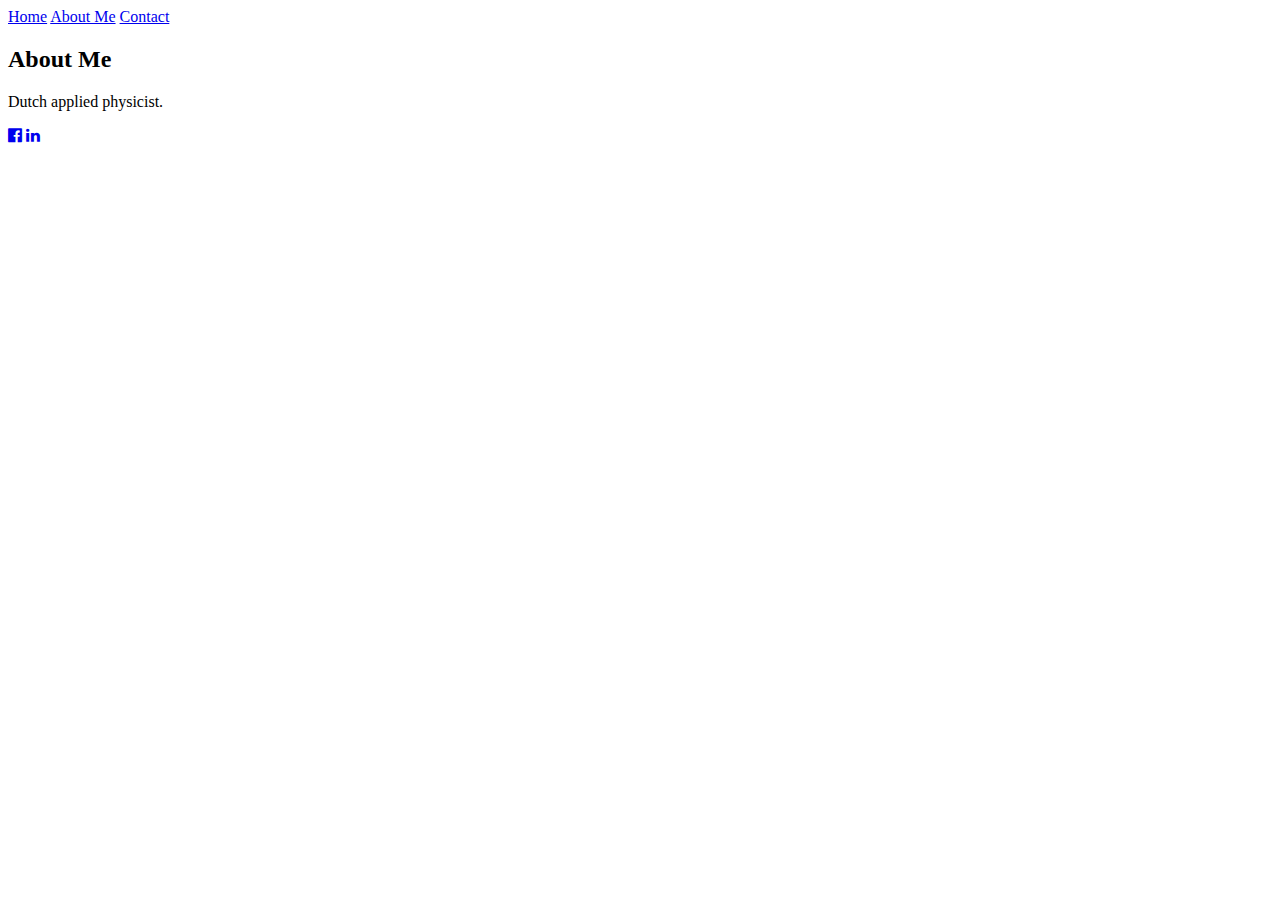
<file: aboutme/index.html>
<!DOCTYPE html>
<html>
  <head>
    <meta charset="utf-8">
    <title>Timothy Gijbels</title>
    <meta name="viewport" content="width=device-width, initial-scale=1">
    <link rel="stylesheet" href="https://www.w3schools.com/w3css/3/w3.css">
    <link rel="stylesheet" href="https://cdnjs.cloudflare.com/ajax/libs/font-awesome/4.6.3/css/font-awesome.min.css">
  </head>
  <body>
    <!-- Navigation -->
    <nav class="w3-bar w3-black">
      <a href="../" class="w3-button w3-bar-item">Home</a>
      <a href="./" class="w3-button w3-bar-item">About Me</a>
<!--       <a href="../blog/" class="w3-button w3-bar-item">Blog</a> -->
      <a href="../contact/" class="w3-button w3-bar-item">Contact</a>
    </nav>

    <h2>About Me</h2>

    <p>Dutch applied physicist.</p>

    <footer class="w3-container w3-padding-64 w3-center w3-black w3-xlarge">
      <a href="https://www.facebook.com/timmy.gijbels"><i class="fa fa-facebook-official"></i></a>
      <a href="https://www.linkedin.com/in/timothygijbels/"><i class="fa fa-linkedin"></i></a>
      <p class="w3-medium">
      </p>
    </footer>

  </body>
</html>
</file>
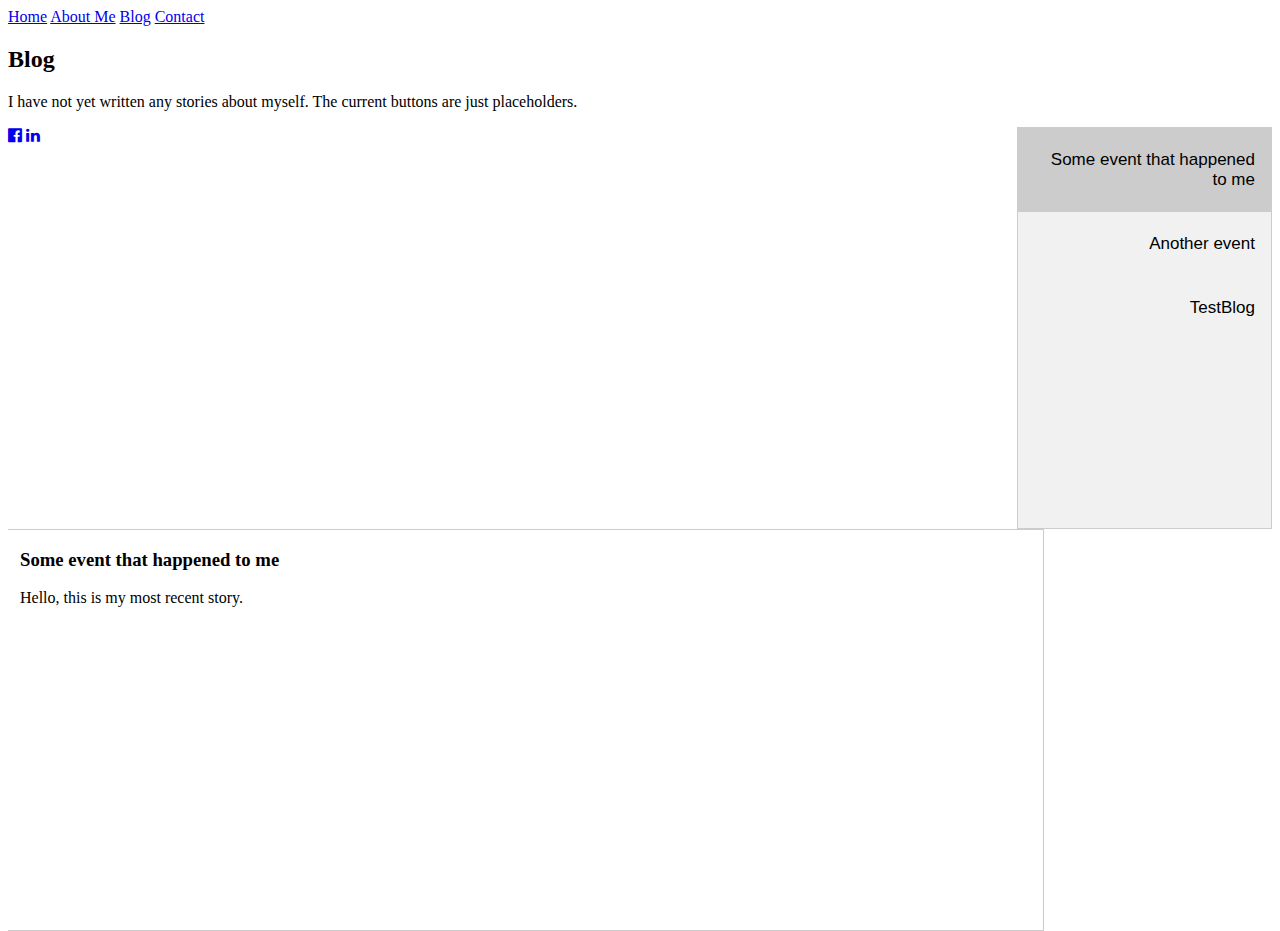
<file: blog/index.html>
<!DOCTYPE html>
<html>
  <head>
    <meta charset="utf-8">
    <title>Timothy Gijbels</title>
    <meta name="viewport" content="width=device-width, initial-scale=1">
    <link rel="stylesheet" href="https://www.w3schools.com/w3css/3/w3.css">
    <link rel="stylesheet" href="https://cdnjs.cloudflare.com/ajax/libs/font-awesome/4.6.3/css/font-awesome.min.css">
    <link rel="stylesheet" type="text/css" href="blogstijl.css">

  </head>
  <body>
    <!-- Navigation -->
    <nav class="w3-bar w3-black">
      <a href="../" class="w3-button w3-bar-item">Home</a>
      <a href="../aboutme/" class="w3-button w3-bar-item">About Me</a>
      <a href="./" class="w3-button w3-bar-item">Blog</a>
      <a href="../contact/" class="w3-button w3-bar-item">Contact</a>
    </nav>

    <h2>Blog</h2>

    <p>I have not yet written any stories about myself. The current buttons are just placeholders.</p>

    <div class="tab">
      <button class="tablinks" onclick="openCity(event, 'someevent')" id="defaultOpen">Some event that happened to me</button>
      <button class="tablinks" onclick="window.location.href = 'https://www.timothygijbels.nl/blog/anotherevent/';">Another event</button>
      <button class="tablinks" onclick="window.location.href = 'https://www.timothygijbels.nl/blog/testblog/';">TestBlog</button>
    </div>

    <div id="someevent" class="tabcontent">
      <h3>Some event that happened to me</h3>
      <p>Hello, this is my most recent story.</p>
    </div>

    <script>
    function openCity(evt, cityName) {
      var i, tabcontent, tablinks;
      tabcontent = document.getElementsByClassName("tabcontent");
      for (i = 0; i < tabcontent.length; i++) {
        tabcontent[i].style.display = "none";
      }
      tablinks = document.getElementsByClassName("tablinks");
      for (i = 0; i < tablinks.length; i++) {
        tablinks[i].className = tablinks[i].className.replace(" active", "");
      }
      document.getElementById(cityName).style.display = "block";
      evt.currentTarget.className += " active";
    }

    // Get the element with id="defaultOpen" and click on it
    document.getElementById("defaultOpen").click();
    </script>


    <footer class="w3-container w3-padding-64 w3-center w3-black w3-xlarge">
      <a href="https://www.facebook.com/timmy.gijbels"><i class="fa fa-facebook-official"></i></a>
      <a href="https://www.linkedin.com/in/timothygijbels/"><i class="fa fa-linkedin"></i></a>
      <p class="w3-medium">
      </p>
    </footer>

  </body>
</html>
</file>
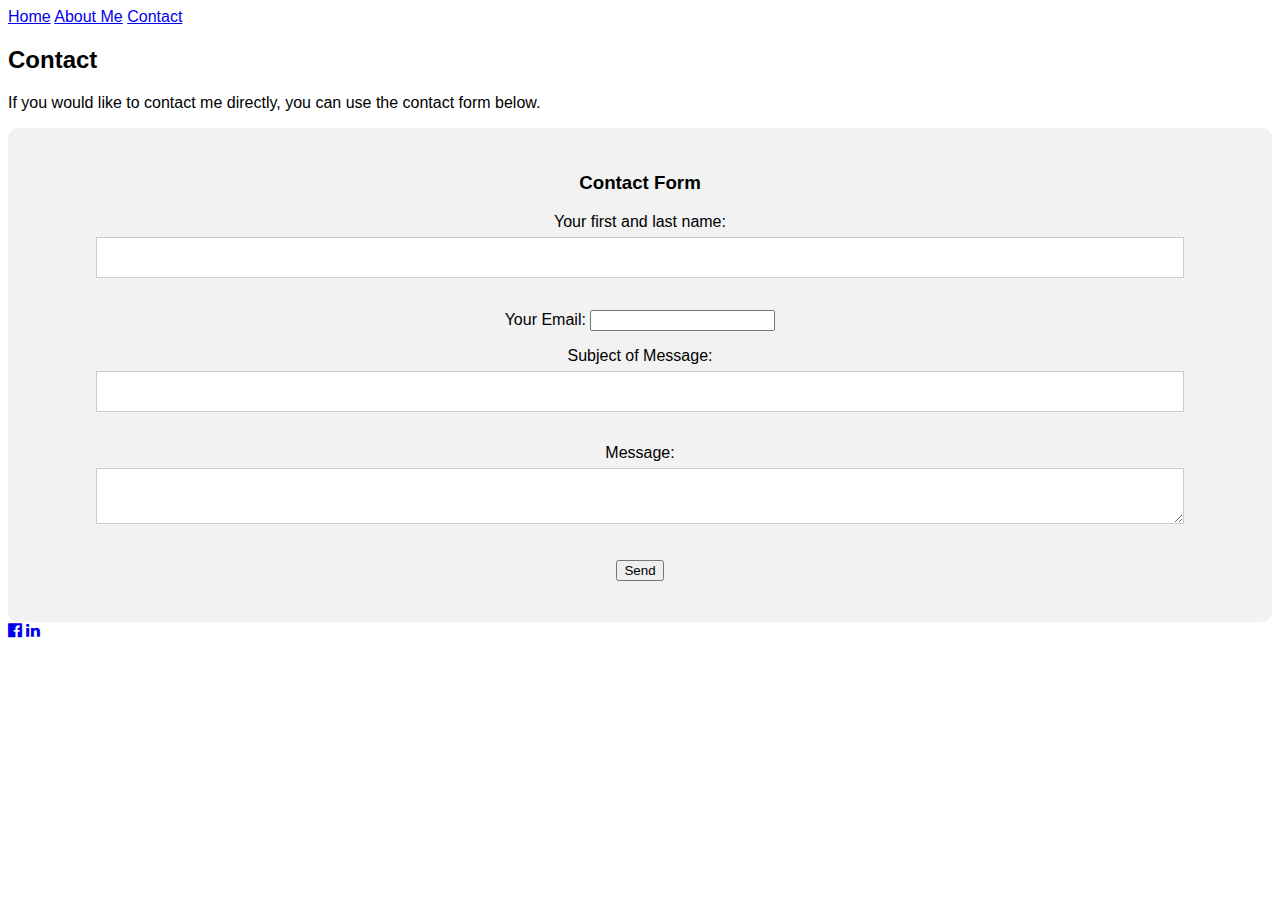
<file: contact/index.html>
<!DOCTYPE html>
<html>
<head>
<meta name="viewport" content="width=device-width, initial-scale=1">
<style>
body {
  font-family: Arial, Helvetica, sans-serif;
}

* {
  box-sizing: border-box;
}


/* Style inputs */
input[type=text], select, textarea {
  width: 100%;
  padding: 12px;
  border: 1px solid #ccc;
  margin-top: 6px;
  margin-bottom: 16px;
  resize: vertical;
}

/* Style the container/contact section */
.container {
  border-radius: 10px;
  background-color: #f2f2f2;
  padding-left: 7%;
  padding-right: 7%;
  padding-top: 2%;
  padding-bottom: 2%;
}

</style>
<title>Timothy Gijbels</title>
<link rel="stylesheet" href="https://www.w3schools.com/w3css/3/w3.css">
<link rel="stylesheet" href="https://cdnjs.cloudflare.com/ajax/libs/font-awesome/4.6.3/css/font-awesome.min.css">

</head>
<body>
  <!-- Navigation -->
  <nav class="w3-bar w3-black">
    <a href="../" class="w3-button w3-bar-item">Home</a>
    <a href="../aboutme/" class="w3-button w3-bar-item">About Me</a>
<!--     <a href="../blog/" class="w3-button w3-bar-item">Blog</a> -->
    <a href="./" class="w3-button w3-bar-item">Contact</a>
  </nav>


    <h2>Contact</h2>

    <p>If you would like to contact me directly, you can use the contact form below.</p>

    <div class="container">
      <div style="text-align:center">

<h3>Contact Form</h3>

<form name="contact" method="POST" data-netlify-recaptcha="true" data-netlify="true">
  <p>
    <label>Your first and last name: <input type="text" name="name" /></label>
  </p>
  <p>
    <label>Your Email: <input type="email" name="email" /></label>
  </p>
  <p>
    <label>Subject of Message: <input type="text" name="subject" /></label>
  </p>
  <p>
    <label>Message: <textarea name="message"></textarea></label>
  </p>
  <p>
    <div data-netlify-recaptcha="true"></div>    <button type="submit">Send</button>
  </p>
</form>

</div> <!-- end container -->
</div> <!-- end center align-->


<footer class="w3-container w3-padding-64 w3-center w3-black w3-xlarge">
  <a href="https://www.facebook.com/timmy.gijbels"><i class="fa fa-facebook-official"></i></a>
  <a href="https://www.linkedin.com/in/timothygijbels/"><i class="fa fa-linkedin"></i></a>
  <p class="w3-medium">
  </p>
</footer>

</body>
</html>
</file>
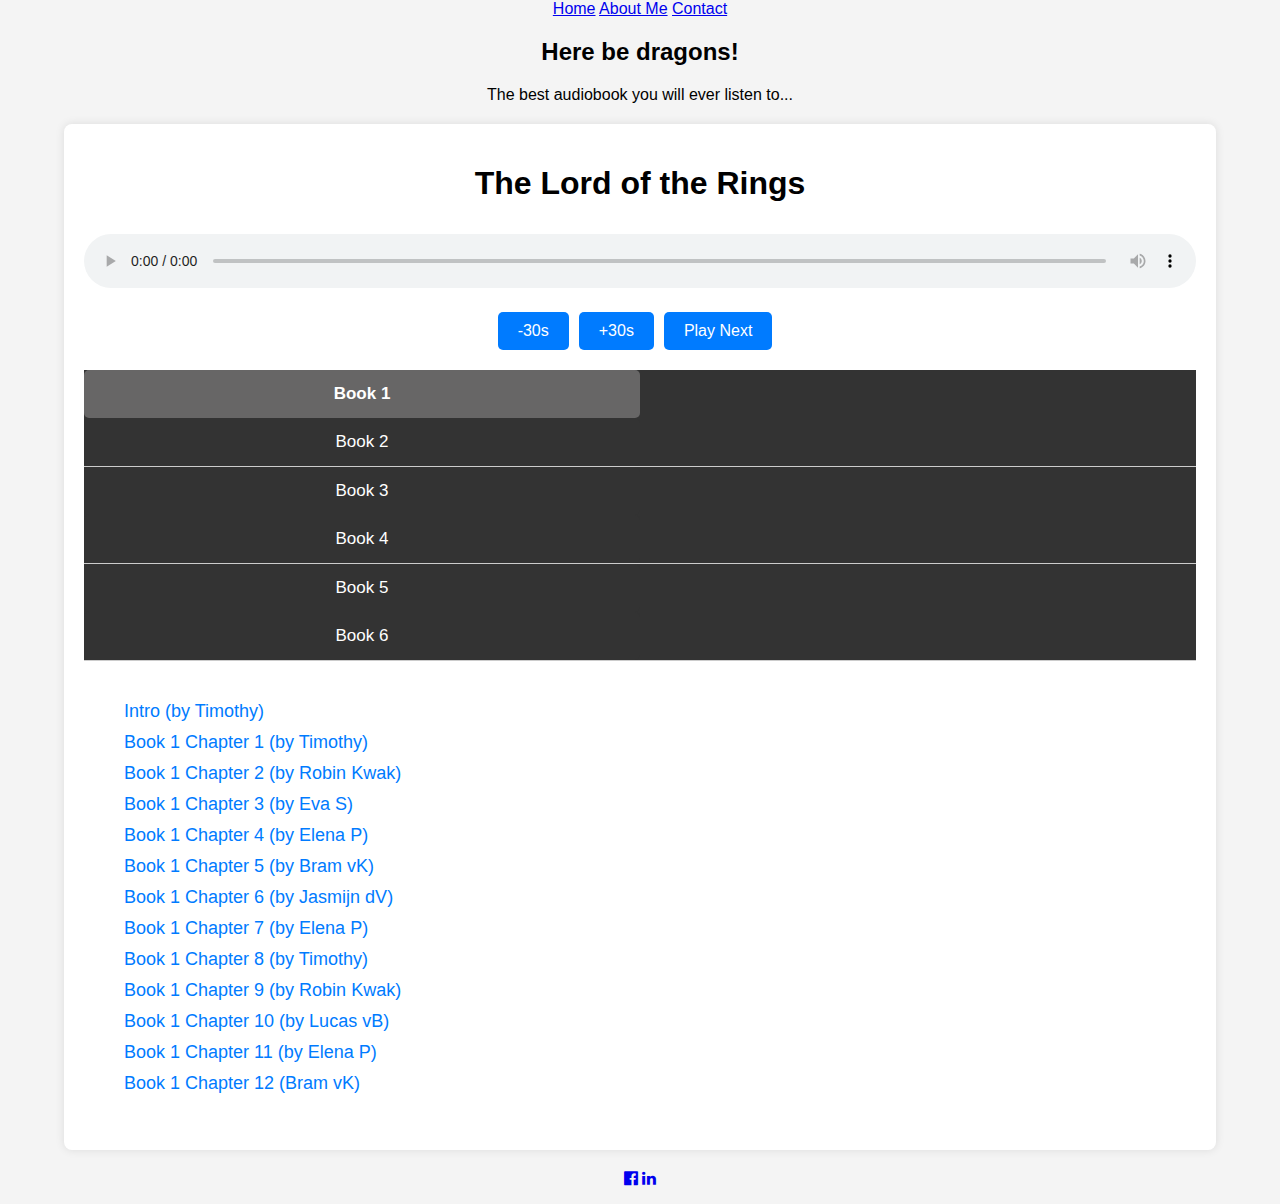
<file: Lotr/index.html>
<!DOCTYPE html>
<html lang="en">
<head>
    <meta charset="UTF-8">
    <meta name="viewport" content="width=device-width, initial-scale=1.0">
    <title>Lord of the Rings</title>
    <style>
        body {
            font-family: Arial, sans-serif;
            text-align: center;
            background-color: #f4f4f4;
            margin: 0;
            padding: 0;
        }
        .container {
            max-width: 90%;
            margin: 20px auto;
            padding: 20px;
            background: #fff;
            border-radius: 8px;
            box-shadow: 0 0 10px rgba(0, 0, 0, 0.1);
            box-sizing: border-box;
        }
        audio {
            width: 100%;
            margin-top: 10px;
        }
        .controls {
            display: flex; /* Use flexbox to arrange buttons in a row */
            justify-content: center; /* Center the buttons horizontally */
            margin-top: 20px;
            margin-bottom: 20px; /* Added margin to separate controls from tabs */
        }
        button {
            padding: 10px 20px;
            font-size: 16px;
            background-color: #007bff;
            color: #fff;
            border: none;
            border-radius: 5px;
            cursor: pointer;
            margin-right: 10px; /* Added for better spacing */
        }
        button:hover {
            background-color: #0056b3;
        }
        @media (max-width: 600px) {
            button {
                width: 100%;
                font-size: 13px;
            }
        }
        .track-list {
            margin-top: 20px;
            list-style-type: none;
            padding: 0;
            text-align: left;
            margin-left: 20px;
        }
        .track-list li {
            margin: 10px 0;
        }
        .track-list a {
            text-decoration: none;
            color: #007bff;
            font-size: 18px;
        }
        .track-list a:hover {
            text-decoration: underline;
        }
        .track-list li.current {
            font-weight: bold;
            color: #ff5722;
        }
        /* Tab styles */
        .tabs {
            overflow: hidden;
            background-color: #333;
            border-bottom: 1px solid #ccc;
        }
        .tabs button {
            background-color: inherit;
            color: #fff;
            float: left;
            border: none;
            outline: none;
            cursor: pointer;
            padding: 14px 16px;
            transition: 0.3s;
            font-size: 17px;
            width: 50%; /* Make tabs take half width for side-by-side layout on mobile */
            box-sizing: border-box;
        }
        .tabs button:hover {
            background-color: #888888;
        }
        .tabs button.active {
            background-color: #676666; /* Dark gray color for the active tab */
            color: #fff;
            font-weight: bold;
        }
        .tab-content {
            display: none;
            padding: 20px;
            border-top: none;
        }
        .tab-content.active {
            display: block;
        }
        /* Buffering message */
        .buffering-message {
            display: none;
            color: #ff5722;
            font-size: 16px;
            margin-top: 10px;
        }
        /* Responsive design */
        @media (max-width: 600px) {
            .tabs button {
                width: 50%; /* Ensures tabs stay side-by-side on mobile */
            }
        }

    </style>
    <link rel="stylesheet" href="https://www.w3schools.com/w3css/3/w3.css">
    <link rel="stylesheet" href="https://cdnjs.cloudflare.com/ajax/libs/font-awesome/4.6.3/css/font-awesome.min.css">
</head>
<body>
    <nav class="w3-bar w3-black">
        <a href="../" class="w3-button w3-bar-item">Home</a>
        <a href="../aboutme/" class="w3-button w3-bar-item">About Me</a>
        <a href="../contact/" class="w3-button w3-bar-item">Contact</a>
    </nav>

    <h2>Here be dragons!</h2>
    <p>The best audiobook you will ever listen to...</p>

    <div class="container">
        <h1 id="bookTitle">The Lord of the Rings</h1>
        <audio id="podcastPlayer" controls>
            <source id="audioSource" src="" type="audio/mp3">
            Your browser does not support the audio element.
        </audio>

        <div class="buffering-message" id="bufferingMessage">Buffering...</div>

        <div class="controls">
            <button onclick="skip(-30)">-30s</button>
            <button onclick="skip(30)">+30s</button>
            <button onclick="playNext()">Play Next</button>
        </div>

        <!-- Tabs -->
        <div class="tabs">
            <button class="tablinks" onclick="openBook(event, 'book1')" id="defaultTab">Book 1</button>
            <button class="tablinks" onclick="openBook(event, 'book2')">Book 2</button>
        </div>
        <div class="tabs">
            <button class="tablinks" onclick="openBook(event, 'book3')">Book 3</button>
            <button class="tablinks" onclick="openBook(event, 'book4')">Book 4</button>
        </div>
        <div class="tabs">
            <button class="tablinks" onclick="openBook(event, 'book5')">Book 5</button>
            <button class="tablinks" onclick="openBook(event, 'book6')">Book 6</button>
        </div>

        <!-- Tab content for Book 1 -->
        <div id="book1" class="tab-content">
            <ul class="track-list" id="trackListBook1">
                <!-- Track list for Book 1 will be populated here -->
            </ul>
        </div>

        <!-- Tab content for Book 2 -->
        <div id="book2" class="tab-content">
            <ul class="track-list" id="trackListBook2">
                <!-- Track list for Book 2 will be populated here -->
            </ul>
        </div>

        <!-- Tab content for Book 3 -->
        <div id="book3" class="tab-content">
            <ul class="track-list" id="trackListBook3">
                <!-- Track list for Book 3 will be populated here -->
            </ul>
        </div>

        <!-- Tab content for Book 4 -->
        <div id="book4" class="tab-content">
            <ul class="track-list" id="trackListBook4">
                <!-- Track list for Book 4 will be populated here -->
            </ul>
        </div>

        <!-- Tab content for Book 5 -->
        <div id="book5" class="tab-content">
            <ul class="track-list" id="trackListBook5">
                <!-- Track list for Book 5 will be populated here -->
            </ul>
        </div>

        <!-- Tab content for Book 6 -->
        <div id="book6" class="tab-content">
            <ul class="track-list" id="trackListBook6">
                <!-- Track list for Book 6 will be populated here -->
            </ul>
        </div>

    </div>

    <footer class="w3-container w3-padding-64 w3-center w3-black w3-xlarge">
        <a href="https://www.facebook.com/timmy.gijbels"><i class="fa fa-facebook-official"></i></a>
        <a href="https://www.linkedin.com/in/timothygijbels/"><i class="fa fa-linkedin"></i></a>
        <p class="w3-medium"></p>
    </footer>

    <script>
        const books = {
            book1: [
                { src: 'https://www.dropbox.com/scl/fi/856zqr0gvrlrnwsykrnyg/000.mp3?rlkey=ed012wj4b4o7xwu5gl7mybrtk&st=pglrreyp&dl=1', title: 'Intro (by Timothy)' },
                { src: 'https://www.dropbox.com/scl/fi/5yz0kmmhvfapc9ttf4rmj/101.mp3?rlkey=u7rxrn806wp6prk4i843hxpwy&dl=1', title: 'Book 1 Chapter 1 (by Timothy)' },
                { src: 'https://www.dropbox.com/scl/fi/pbkisu81thkx3lxog850w/102.mp3?rlkey=pi1ek8zdcypfrt6zf55lay4di&dl=1', title: 'Book 1 Chapter 2 (by Robin Kwak)' },
                { src: 'https://www.dropbox.com/scl/fi/su0dka53xb3bdjjqwrtjb/103.mp3?rlkey=lmkqqudgba70sk7ivgq8258e5&dl=1', title: 'Book 1 Chapter 3 (by Eva S)' },
                { src: 'https://www.dropbox.com/scl/fi/a936ohticcfp3rwn0xgb7/104.mp3?rlkey=xz3rp3faje8u2ehxu5uqbmjie&dl=1', title: 'Book 1 Chapter 4 (by Elena P)' },
                { src: 'https://www.dropbox.com/scl/fi/qy74oxudr4bs5w7llbdu3/105.mp3?rlkey=1jnf9e1s05lpei94xqcd12s5s&dl=1', title: 'Book 1 Chapter 5 (by Bram vK)' },
                { src: 'https://www.dropbox.com/scl/fi/y0mhwr6th14fygkkoapsa/106.mp3?rlkey=903w5hew3f7z2d2s9t93z33st&dl=1', title: 'Book 1 Chapter 6 (by Jasmijn dV)' },
                { src: 'https://www.dropbox.com/scl/fi/2x1dzrehpe8viw053fxrj/107.mp3?rlkey=k77t5yxxb8elqo4yp30kt31h2&dl=1', title: 'Book 1 Chapter 7 (by Elena P)' },
                { src: 'https://www.dropbox.com/scl/fi/flyt9o2crybku6p99ct36/108.mp3?rlkey=1c6ifz65horm4kb4c4r1d0nzo&dl=1', title: 'Book 1 Chapter 8 (by Timothy)' },
                { src: 'https://www.dropbox.com/scl/fi/0dfr04tjbirg9aw16843x/109.mp3?rlkey=ibgite3qj7ncjwok8y8kxws8a&dl=1', title: 'Book 1 Chapter 9 (by Robin Kwak)' },
                { src: 'https://www.dropbox.com/scl/fi/vj0b4one3nevzyo88dhuf/110.mp3?rlkey=hjnf73pau9xa66yxajyai8j5h&dl=1', title: 'Book 1 Chapter 10 (by Lucas vB)' },
                { src: 'https://www.dropbox.com/scl/fi/1py1j35awco3692pmv1fy/111.mp3?rlkey=rcwh1ycn9ss18mfbjdxg83ou5&dl=1', title: 'Book 1 Chapter 11 (by Elena P)' },
                { src: 'https://www.dropbox.com/scl/fi/b79kv4jm9cnp8gjb8ogkv/112.mp3?rlkey=ci0o4qyrql6b803ubkf59200l&dl=1', title: 'Book 1 Chapter 12 (Bram vK)' }
            ],
            book2: [
                { src: 'https://www.dropbox.com/scl/fi/w0k3azmtapi56j2z2f0vj/201.mp3?rlkey=n04gsfopk6vqd9uojldj1r2cb&dl=1', title: 'Book 2 Chapter 1 (by Jasmijn dV)' },
                { src: 'https://www.dropbox.com/scl/fi/bnd7nycybikesffplyug9/202.mp3?rlkey=0k6d2olil8cwng1seg9sl5py8&dl=1', title: 'Book 2 Chapter 2 (by Eva S)' },
                { src: 'https://www.dropbox.com/scl/fi/sfbyovp51mqhipvo4yd9t/203.mp3?rlkey=mmzy8l5hfb4nq1gwdump7pa29&dl=1', title: 'Book 2 Chapter 3 (by Lucas vB)' },
                { src: 'https://www.dropbox.com/scl/fi/04vexoj3nplk7x0pyfstd/204.mp3?rlkey=1m1282sj5j4gpid6clubrcldd&dl=1', title: 'Book 2 Chapter 4 (by Arend)' },
                { src: 'https://www.dropbox.com/scl/fi/crwk06zuy1xr9lpiy4yuy/205.mp3?rlkey=mtc16m9pd6eia0l8dq92jb74c&dl=1', title: 'Book 2 Chapter 5 (by Timothy)' },
                { src: 'https://www.dropbox.com/scl/fi/ylwilh8vo1gxmrajun31d/206.mp3?rlkey=inhahuqj9rndxd66ia6b67tvx&dl=1', title: 'Book 2 Chapter 6 (by Robin Kwak)' },
                { src: 'https://www.dropbox.com/scl/fi/xw7qgngxkfwl9ptbp7ipo/207.mp3?rlkey=xy1s43w3ng4lmbhiea3jxmkoa&dl=1', title: 'Book 2 Chapter 7 (by Eva S)' },
                { src: 'https://www.dropbox.com/scl/fi/p1u5g2flweca2swz3g2wh/208.mp3?rlkey=fzl82qd21u4upmi8m9ga9z9z3&dl=1', title: 'Book 2 Chapter 8 (by Bram vK)' },
                { src: 'https://www.dropbox.com/scl/fi/5z0xl19b1to8oc22z7j8p/209.mp3?rlkey=mlpyyzntwwp9e6aa371crbhqe&dl=1', title: 'Book 2 Chapter 9 (by Elena P)' },
                { src: 'https://www.dropbox.com/scl/fi/lyix0bro09kfkx6t9vz8k/210.mp3?rlkey=zacz10hxjrxvfk8f0jcmixyw4&dl=1', title: 'Book 2 Chapter 10 (by Jasmijn dV)' },
                { src: 'https://www.dropbox.com/scl/fi/j9dkguwnkysmp8vlpbhwl/211.mp3?rlkey=nznsfn92eu7dqz0iapud3jg0y&dl=1', title: 'Book 2 Outro (by Jasmijn dV)' }
            ],
            book3: [
                { src: 'https://www.dropbox.com/scl/fi/l9mxvso6h0bcxi112lbbj/301.mp3?rlkey=u4xzxbedx265x8sbavzgmacnh&dl=1', title: 'Book 3 Chapter 1 (by Alicja O)' },
                { src: 'https://www.dropbox.com/scl/fi/yf4jq1ngjfcmdqmjiezzc/302.mp3?rlkey=kfby1ma76a20xgovanh4ymhwc&st=4ql3hw4o&dl=1', title: 'Book 3 Chapter 2 (by Timothy)' },
                { src: 'https://www.dropbox.com/scl/fi/oazul2fnrmu0nhsb2l7nm/303.mp3?rlkey=t4ln16jxei6cepa38db3o5eqj&st=98k9co2f&dl=1', title: 'Book 3 Chapter 3 (by Jasmijn dV)' },
                { src: 'https://www.dropbox.com/scl/fi/tahifctnpl3kyw0dv9qfo/304.mp3?rlkey=mx4628vxfwufn1tqfkqh0jpt8&st=qvr77y5c&dl=1', title: 'Book 3 Chapter 4 (by Timothy)' },
                { src: 'https://www.dropbox.com/scl/fi/gwlw1iq7juizaqo0cxx3h/305.mp3?rlkey=r7l3913vaz1f7x72o2daoc1gt&st=6foafxe4&dl=1', title: 'Book 3 Chapter 5 (by Bram vK)' },
                { src: 'https://www.dropbox.com/scl/fi/6nqj55n7518k09tw43mqf/306.mp3?rlkey=fi9i51rskx0j07x1u4wz393w1&st=hafqqs04&dl=1', title: 'Book 3 Chapter 6 (by Robin Kwak)' },
                { src: 'https://www.dropbox.com/scl/fi/57kecohrcl4gf8spwvq8o/307.mp3?rlkey=6goel71yz6pw383ry57rmhvdz&st=kpt298jk&dl=1', title: 'Book 3 Chapter 7 (by Eva S)' },
                { src: 'https://www.dropbox.com/scl/fi/1fn558rsf4jt8a3vo7bkn/308.mp3?rlkey=ru7gs2tame2kjn7abvp01dlqm&st=murzru4d&dl=1', title: 'Book 3 Chapter 8 (by Jasmijn dV)' },
                { src: 'https://www.dropbox.com/scl/fi/ritaes7r5tiqwaqa47kgp/309.mp3?rlkey=36y6n8i6khosw053wn5bpcp05&st=ukrfg3yo&dl=1', title: 'Book 3 Chapter 9 (by Elena P)' },
                { src: 'https://www.dropbox.com/scl/fi/zjearo2ewd45gt7ntzjwu/310.mp3?rlkey=bwpc6hy2aqy0954un7f18avck&st=t0g904vg&dl=1', title: 'Book 3 Chapter 10 (by Timothy)' },
                { src: 'https://www.dropbox.com/scl/fi/pucst28faahxuelk3pa6k/311.mp3?rlkey=9jy9aabob2xraww4hb0zt7oxr&st=r25urgjl&dl=1', title: 'Book 3 Chapter 11 (by Pepijn K)' }
            ],
            book4: [
                { src: 'https://www.dropbox.com/scl/fi/zztxokis5towcs51kscrb/401.mp3?rlkey=rb2gcwrp0srp07b9cv7gksdx5&st=q87juw3t&dl=1', title: 'Book 4 Chapter 1 (by Miro F)' },
                { src: 'https://www.dropbox.com/scl/fi/pzlfx2zvbnidhzy4ltu7x/402.mp3?rlkey=01jlodzne9a4wzkpj1e3s2ev6&st=seeg8vxx&dl=1', title: 'Book 4 Chapter 2 (by Lucas vB)' },
                { src: 'https://www.dropbox.com/scl/fi/nslsvhtl7qlu9ewegqsnb/403.mp3?rlkey=zwttl37v20nu9g6qabjjvmb93&st=jnbaf7b0&dl=1', title: 'Book 4 Chapter 3 (by Lucas vB)' },
                { src: 'https://www.dropbox.com/scl/fi/orpq48rcbgrv10s2r9ji7/404.mp3?rlkey=i33p139czb12or1ipv9cyss84&st=fqj32tem&dl=1', title: 'Book 4 Chapter 4 (by Elena P)' },
                { src: 'https://www.dropbox.com/scl/fi/4m1zlatkh6ng25dtv9d5d/405.mp3?rlkey=3p31nbw55o6cajax6hwlmicr8&st=rgidfwnl&dl=1', title: 'Book 4 Chapter 5 (by Eva S)' },
                { src: 'https://www.dropbox.com/scl/fi/7xmwdl0sp89k0ch1dsajh/406.mp3?rlkey=mnxi87gysr0n10iy41nlxmdx3&st=mejg7z8u&dl=1', title: 'Book 4 Chapter 6 (by Miro F)' },
                { src: 'https://www.dropbox.com/scl/fi/lyawtkjfnzp5qtzy26ob5/407.mp3?rlkey=nf8envj1e6xci4xqeq2xstiut&st=z0cy67qs&dl=1', title: 'Book 4 Chapter 7 (by Jasmijn dV)' },
                { src: 'https://www.dropbox.com/scl/fi/gbbggt9qay2lb9c3sj5k7/408.mp3?rlkey=ez0pjkc5qrnotqqf2n76qn5dm&st=wq8iy1ub&dl=1', title: 'Book 4 Chapter 8 (by Sjoerd G)' },
                { src: 'https://www.dropbox.com/scl/fi/wjei2h3rd5lp1d81naw8n/409.mp3?rlkey=12nmbj242hltnz5ooomcg3xdw&st=iuwz2izb&dl=1', title: 'Book 4 Chapter 9 (by Timothy)' },
                { src: 'https://www.dropbox.com/scl/fi/3p0w9f78jim7tqem9rzhw/410.mp3?rlkey=hxx50iqjg1dru35d0z8tuawmm&st=u5nq90u8&dl=1', title: 'Book 4 Chapter 10 (by Jasmijn dV)' }
            ],
            book5: [
                { src: 'https://www.dropbox.com/scl/fi/3sfn1zdcjvaod59bxazq0/501.mp3?rlkey=9rgqxgbcclt5iw26prgjgxozr&st=sf42jgdj&dl=1', title: 'Book 5 Chapter 1 (by Robin Kwak)' },
                { src: 'https://www.dropbox.com/scl/fi/acd3rm0f6ozg01plfc4dz/502.mp3?rlkey=qnpezpun16cjd3dav9ej5dy4t&st=u4wlacur&dl=1', title: 'Book 5 Chapter 2 (by Elena P)' },
                { src: 'https://www.dropbox.com/scl/fi/mmxwhpey7irjlalc6oz49/503.mp3?rlkey=y5hcmw0du1hdc4l0okxmk5grc&st=wwqnrrw7&dl=1', title: 'Book 5 Chapter 3 (by Timothy)' },
                { src: 'https://www.dropbox.com/scl/fi/tqel1eoco15ju99vi9wl5/504.mp3?rlkey=jg1k1w2dk69tgslltaoq6zy0x&st=36wu8zey&dl=1', title: 'Book 5 Chapter 4 (by Lucas vB)' },
                { src: 'https://www.dropbox.com/scl/fi/8837r9kz8w7ubeujfhnpg/505.mp3?rlkey=5fyw9rrqtr1wgjsahebayt98b&st=ey3ug8oc&dl=1', title: 'Book 5 Chapter 5 (by Eva S)' },
                { src: 'https://www.dropbox.com/scl/fi/fj8yqyw1pc9cis47iocu1/506.mp3?rlkey=652yysblggzr2u8xyj05z1gyv&st=a7zrnf75&dl=1', title: 'Book 5 Chapter 6 (by Jasmijn dV)' },
                { src: 'https://www.dropbox.com/scl/fi/e9s9en0l0xe41ndt2uoqq/507.mp3?rlkey=yr2r0nozgtakew79pqlhis7c5&st=3rt6snwd&dl=1', title: 'Book 5 Chapter 7 (by Miro F)' },
                { src: 'https://www.dropbox.com/scl/fi/cvr36nsx89cp0ayc1egsu/508.mp3?rlkey=qkvghgfcqs642so2be3amfj0i&st=cmpsszci&dl=1', title: 'Book 5 Chapter 8 (by Eva S)' },
                { src: 'https://www.dropbox.com/scl/fi/owwqnkfkqlv0hyt6wlm5t/509.mp3?rlkey=1f1a1jbigls5fkwxx338aee61&st=npa43vhc&dl=1', title: 'Book 5 Chapter 9 (by Robin Kwak)' },
                { src: 'https://www.dropbox.com/scl/fi/xhg708pu3cwxu4749u8vm/510.mp3?rlkey=qsf5x2jth0f2ley81821d1ot8&st=kvc67h74&dl=1', title: 'Book 5 Chapter 10 (by Lucas vB)' }
            ],
            book6: [
                { src: 'https://www.dropbox.com/scl/fi/8e8rbk419t3bx0cjm9mym/601.mp3?rlkey=v2neyn221nzmziy3geewzl9d6&st=ao5cr3gi&dl=1', title: 'Book 6 Chapter 1 (by Timothy)' },
                { src: 'https://www.dropbox.com/scl/fi/drhsejfav0f3jdi6q1j6r/602.mp3?rlkey=ucwuncs3vnl23nuj6v2gl33lp&st=khzsm966&dl=1', title: 'Book 6 Chapter 2 (by Robin K)' },
                { src: 'https://www.dropbox.com/scl/fi/w2b5jd38jc0s6wuxfeqw9/603.mp3?rlkey=9bgbwxxbj54ff785sdlh9w1wi&st=7v09u28m&dl=1', title: 'Book 6 Chapter 3 (by Elena P)' },
                { src: 'https://www.dropbox.com/scl/fi/gn3iuc0w1d860sxquk66f/604.mp3?rlkey=ltiuj4zl2m1h8lo3xqhv68cl5&st=zevu2tez&dl=1', title: 'Book 6 Chapter 4 (by Jasmijn dV)' },
                { src: 'https://www.dropbox.com/scl/fi/vmowtc5dp9fvggm1v7qmp/605.mp3?rlkey=iosgv041y72mws36bvg9e815z&st=gd6e2d1i&dl=1', title: 'Book 6 Chapter 5 (by Lucas vB)' },
                { src: 'https://www.dropbox.com/scl/fi/b1egte0qkjadjg3tbgy1u/606.mp3?rlkey=6m29hhu13vdwgv793pstz50ja&st=bhp89m1w&dl=1', title: 'Book 6 Chapter 6 (by Eva S)' },
                { src: 'https://www.dropbox.com/scl/fi/9s1r85y2g7nc3nk2vt9e8/607.mp3?rlkey=cd44ylxfcx4l6njcpc34bbjrh&st=p3z8as8d&dl=1', title: 'Book 6 Chapter 7 (by Miro F)' },
                { src: 'https://www.dropbox.com/scl/fi/p5gl0yac3qra6ttzttw2o/608.mp3?rlkey=p1q3l6wdun6nh57athhv49dvq&st=1mshu5sr&dl=1', title: 'Book 6 Chapter 8 (by Pim vdM / All)' },
                { src: 'https://www.dropbox.com/scl/fi/gjr1bvrverb8sgwsm4di2/609.mp3?rlkey=wl6rj0njyb07v4zhzz6awyhjx&st=oycq7lff&dl=1', title: 'Book 6 Chapter 9 (by All)' }
            ]
        };

        // Function to skip seconds in the audio
        function skip(seconds) {
            const audio = document.getElementById('podcastPlayer');
            audio.currentTime += seconds;
        }

        // Function to load track
        function loadTrack(book, index) {
            const player = document.getElementById('podcastPlayer');
            const source = document.getElementById('audioSource');
            const track = books[book][index];
            source.src = track.src;
            player.load();
            player.play();
            updateCurrentTrack(book, index);
        }

        // Update the current track being played
        function updateCurrentTrack(book, index) {
            const allTrackLists = document.querySelectorAll('.track-list');
            allTrackLists.forEach(list => list.querySelectorAll('li').forEach(item => item.classList.remove('current')));

            const currentTrack = document.getElementById(`trackList${capitalize(book)}`).children[index];
            currentTrack.classList.add('current');

            // Show which book tab is currently playing
            const tabLinks = document.querySelectorAll('.tablinks');
            tabLinks.forEach(tab => tab.classList.remove('active'));
            document.querySelector(`button[onclick="openBook(event, '${book}')"]`).classList.add('active');
        }

            //goes through a series of functions upon loading.
            window.onload = function () {
            const player = document.getElementById('podcastPlayer');
            const bufferingMessage = document.getElementById('bufferingMessage');

            // Hide buffering message initially
            bufferingMessage.style.display = 'none';

            // Show buffering message when audio is waiting (buffering)
            player.addEventListener('waiting', function() {
            bufferingMessage.style.display = 'block';
            });

            // Hide buffering message when audio can play (finished buffering)
            player.addEventListener('canplay', function() {
                bufferingMessage.style.display = 'none';
            });

            // Load the track list for each book
            Object.keys(books).forEach(book => {
                const trackList = document.getElementById(`trackList${capitalize(book)}`);
                books[book].forEach((track, index) => {
                    const listItem = document.createElement('li');
                    const link = document.createElement('a');
                    link.href = '#';
                    link.textContent = track.title;
                    link.onclick = function () {
                        loadTrack(book, index);
                        return false;
                    };
                    listItem.appendChild(link);
                    trackList.appendChild(listItem);
                });
            });

            // Open the default tab on page load
            document.getElementById('defaultTab').click();
        };

        // Function to handle tab switching
        function openBook(event, bookName) {
            const tabcontent = document.querySelectorAll('.tab-content');
            tabcontent.forEach(content => content.classList.remove('active'));

            const tablinks = document.querySelectorAll('.tablinks');
            tablinks.forEach(link => link.classList.remove('active'));

            document.getElementById(bookName).classList.add('active');
            event.currentTarget.classList.add('active');

            // Keep track of currently playing track visible
            const currentTrack = document.querySelector('.track-list .current');
            if (currentTrack) {
                currentTrack.scrollIntoView({ behavior: 'smooth', block: 'nearest' });
            }
        }

        // Capitalize first letter of book name
        function capitalize(str) {
            return str.charAt(0).toUpperCase() + str.slice(1);
        }

        // Add buffering message
        const audioPlayer = document.getElementById('podcastPlayer');
        const bufferingMessage = document.getElementById('bufferingMessage');

        audioPlayer.addEventListener('loadstart', () => {
            bufferingMessage.style.display = 'block';
        });

        audioPlayer.addEventListener('canplay', () => {
            bufferingMessage.style.display = 'none';
        });

        // Show buffering message when seeking
        audioPlayer.addEventListener('seeking', () => {
            bufferingMessage.style.display = 'block';
        });

        audioPlayer.addEventListener('seeked', () => {
            bufferingMessage.style.display = 'none';
        });

        // Play next track
        function playNext() {
            const current = document.querySelector('.track-list .current');
            if (current) {
                const next = current.nextElementSibling;
                if (next) {
                    next.querySelector('a').click();
                }
            }
        }
    </script>
</body>
</html>
</file>
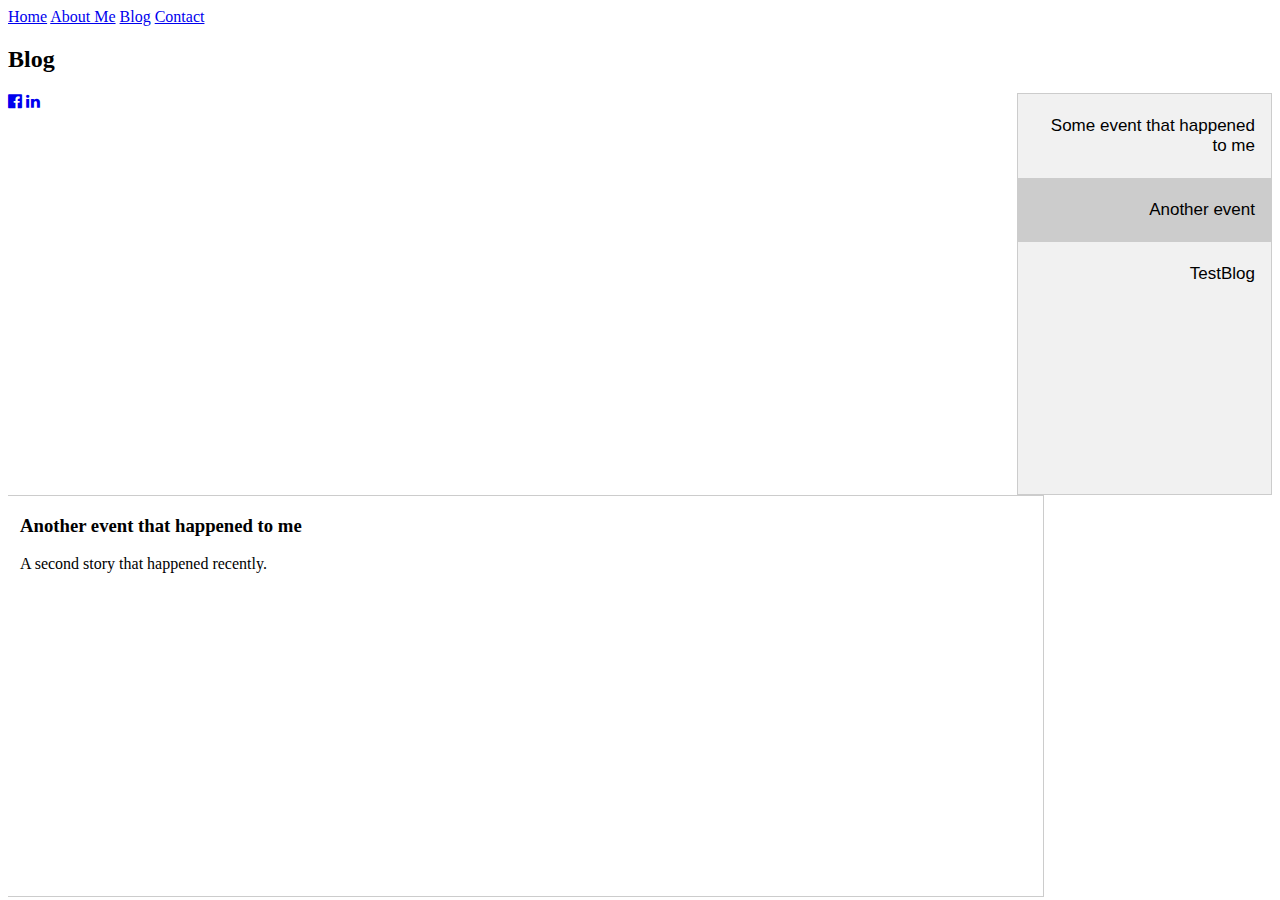
<file: blog/anotherevent/index.html>
<!DOCTYPE html>
<html>
  <head>
    <meta charset="utf-8">
    <title>Timothy Gijbels</title>
    <meta name="viewport" content="width=device-width, initial-scale=1">
    <link rel="stylesheet" href="https://www.w3schools.com/w3css/3/w3.css">
    <link rel="stylesheet" href="https://cdnjs.cloudflare.com/ajax/libs/font-awesome/4.6.3/css/font-awesome.min.css">
    <link rel="stylesheet" type="text/css" href="../blogstijl.css">

  </head>
  <body>
    <!-- Navigation -->
    <nav class="w3-bar w3-black">
      <a href="../../" class="w3-button w3-bar-item">Home</a>
      <a href="../../aboutme/" class="w3-button w3-bar-item">About Me</a>
      <a href="../" class="w3-button w3-bar-item">Blog</a>
      <a href="../../contact/" class="w3-button w3-bar-item">Contact</a>
    </nav>

    <h2>Blog</h2>

    <div class="tab">
      <button class="tablinks" onclick="window.location.href = 'https://www.timothygijbels.nl/blog/someevent/';">Some event that happened to me</button>
      <button class="tablinks" onclick="openCity(event, 'anotherevent')" id="defaultOpen">Another event</button>
      <button class="tablinks" onclick="window.location.href = 'https://www.timothygijbels.nl/blog/testblog/';">TestBlog</button>
    </div>

    <div id="anotherevent" class="tabcontent">
      <h3>Another event that happened to me</h3>
      <p>A second story that happened recently.</p>
    </div>

    <script>
    function openCity(evt, cityName) {
      var i, tabcontent, tablinks;
      tabcontent = document.getElementsByClassName("tabcontent");
      for (i = 0; i < tabcontent.length; i++) {
        tabcontent[i].style.display = "none";
      }
      tablinks = document.getElementsByClassName("tablinks");
      for (i = 0; i < tablinks.length; i++) {
        tablinks[i].className = tablinks[i].className.replace(" active", "");
      }
      document.getElementById(cityName).style.display = "block";
      evt.currentTarget.className += " active";
    }

    // Get the element with id="defaultOpen" and click on it
    document.getElementById("defaultOpen").click();
    </script>


    <footer class="w3-container w3-padding-64 w3-center w3-black w3-xlarge">
      <a href="https://www.facebook.com/timmy.gijbels"><i class="fa fa-facebook-official"></i></a>
      <a href="https://www.linkedin.com/in/timothygijbels/"><i class="fa fa-linkedin"></i></a>
      <p class="w3-medium">
      </p>
    </footer>

  </body>
</html>
</file>
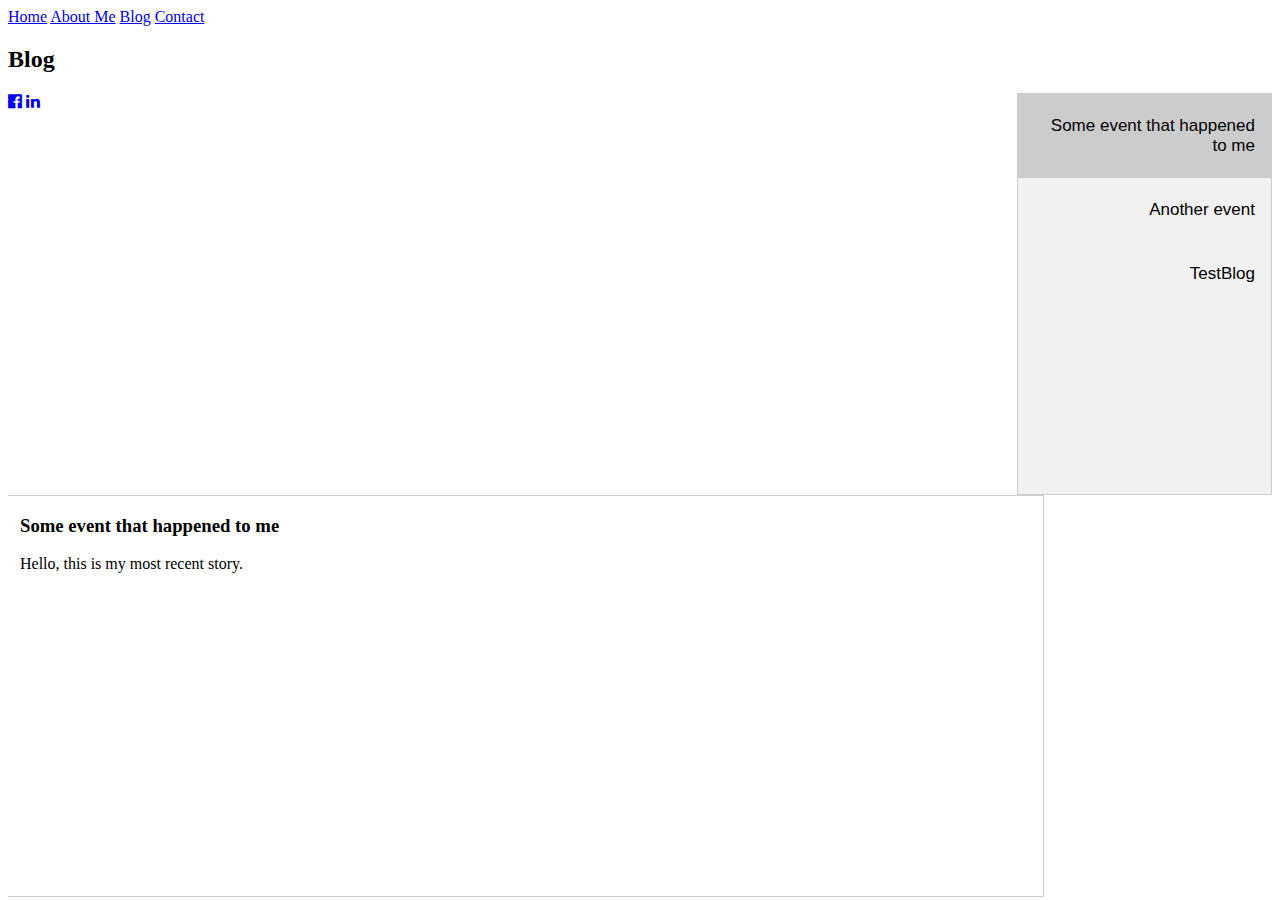
<file: blog/someevent/index.html>
<!DOCTYPE html>
<html>
  <head>
    <meta charset="utf-8">
    <title>Timothy Gijbels</title>
    <meta name="viewport" content="width=device-width, initial-scale=1">
    <link rel="stylesheet" href="https://www.w3schools.com/w3css/3/w3.css">
    <link rel="stylesheet" href="https://cdnjs.cloudflare.com/ajax/libs/font-awesome/4.6.3/css/font-awesome.min.css">
    <link rel="stylesheet" type="text/css" href="../blogstijl.css">

  </head>
  <body>
    <!-- Navigation -->
    <nav class="w3-bar w3-black">
      <a href="../../" class="w3-button w3-bar-item">Home</a>
      <a href="../../aboutme/" class="w3-button w3-bar-item">About Me</a>
      <a href="../" class="w3-button w3-bar-item">Blog</a>
      <a href="../../contact/" class="w3-button w3-bar-item">Contact</a>
    </nav>

    <h2>Blog</h2>

    <div class="tab">
      <button class="tablinks" onclick="openCity(event, 'someevent')" id="defaultOpen">Some event that happened to me</button>
      <button class="tablinks" onclick="window.location.href = 'https://www.timothygijbels.nl/blog/anotherevent/';">Another event</button>
      <button class="tablinks" onclick="window.location.href = 'https://www.timothygijbels.nl/blog/testblog/';">TestBlog</button>
    </div>

    <div id="someevent" class="tabcontent">
      <h3>Some event that happened to me</h3>
      <p>Hello, this is my most recent story.</p>
    </div>

    <script>
    function openCity(evt, cityName) {
      var i, tabcontent, tablinks;
      tabcontent = document.getElementsByClassName("tabcontent");
      for (i = 0; i < tabcontent.length; i++) {
        tabcontent[i].style.display = "none";
      }
      tablinks = document.getElementsByClassName("tablinks");
      for (i = 0; i < tablinks.length; i++) {
        tablinks[i].className = tablinks[i].className.replace(" active", "");
      }
      document.getElementById(cityName).style.display = "block";
      evt.currentTarget.className += " active";
    }

    // Get the element with id="defaultOpen" and click on it
    document.getElementById("defaultOpen").click();
    </script>






    <footer class="w3-container w3-padding-64 w3-center w3-black w3-xlarge">
      <a href="https://www.facebook.com/timmy.gijbels"><i class="fa fa-facebook-official"></i></a>
      <a href="https://www.linkedin.com/in/timothygijbels/"><i class="fa fa-linkedin"></i></a>
      <p class="w3-medium">
      </p>
    </footer>

  </body>
</html>
</file>
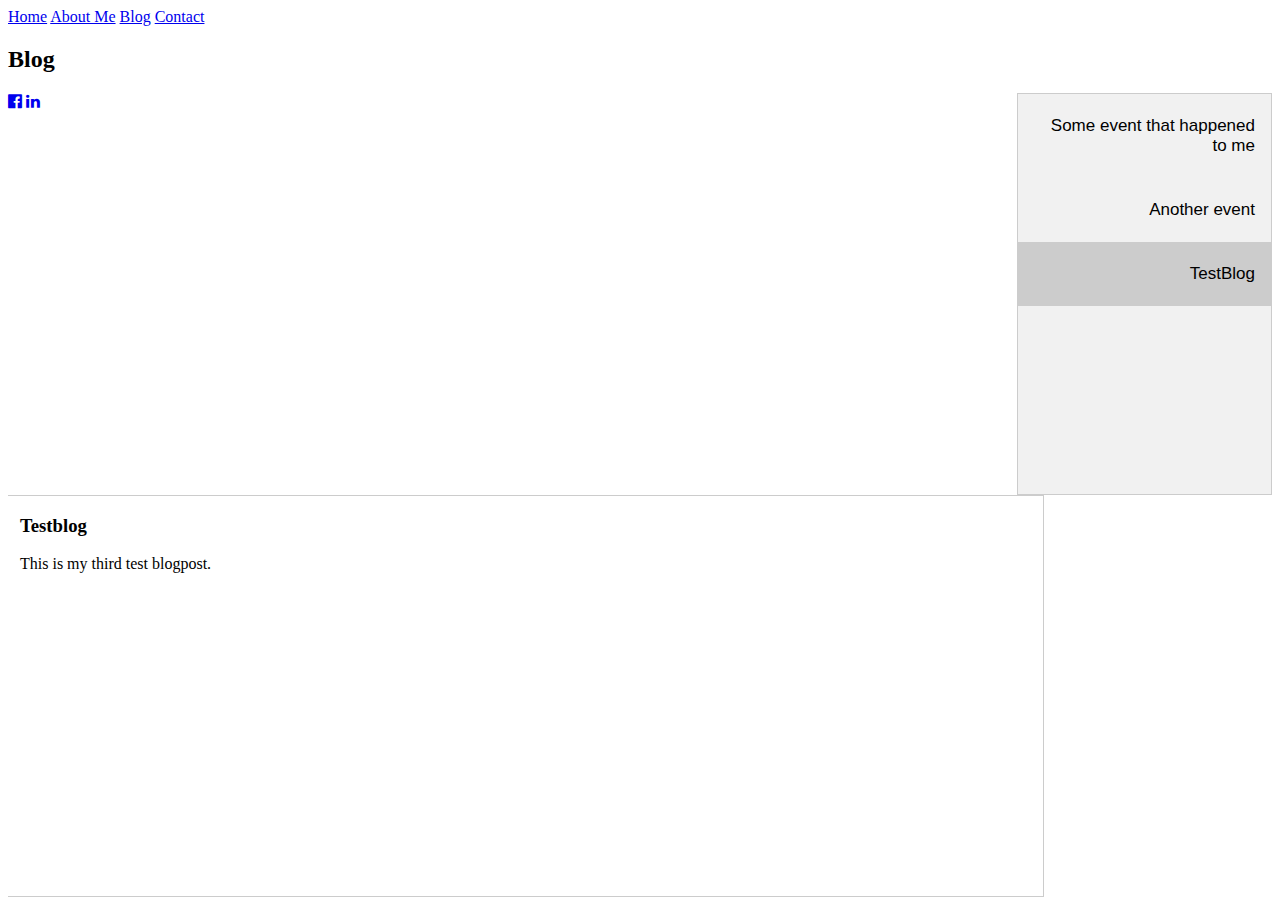
<file: blog/testblog/index.html>
<!DOCTYPE html>
<html>
  <head>
    <meta charset="utf-8">
    <title>Timothy Gijbels</title>
    <meta name="viewport" content="width=device-width, initial-scale=1">
    <link rel="stylesheet" href="https://www.w3schools.com/w3css/3/w3.css">
    <link rel="stylesheet" href="https://cdnjs.cloudflare.com/ajax/libs/font-awesome/4.6.3/css/font-awesome.min.css">
    <link rel="stylesheet" type="text/css" href="../blogstijl.css">

  </head>
  <body>
    <!-- Navigation -->
    <nav class="w3-bar w3-black">
      <a href="../../" class="w3-button w3-bar-item">Home</a>
      <a href="../../aboutme/" class="w3-button w3-bar-item">About Me</a>
      <a href="../" class="w3-button w3-bar-item">Blog</a>
      <a href="../../contact/" class="w3-button w3-bar-item">Contact</a>
    </nav>

    <h2>Blog</h2>

    <div class="tab">
      <button class="tablinks" onclick="window.location.href = 'https://www.timothygijbels.nl/blog/someevent/';">Some event that happened to me</button>
      <button class="tablinks" onclick="window.location.href = 'https://www.timothygijbels.nl/blog/anotherevent/';">Another event</button>
      <button class="tablinks" onclick="openCity(event, 'testblog')" id="defaultOpen">TestBlog</button>
    </div>

    <div id="testblog" class="tabcontent">
      <h3>Testblog</h3>
      <p>This is my third test blogpost.</p>
    </div>

    <script>
    function openCity(evt, cityName) {
      var i, tabcontent, tablinks;
      tabcontent = document.getElementsByClassName("tabcontent");
      for (i = 0; i < tabcontent.length; i++) {
        tabcontent[i].style.display = "none";
      }
      tablinks = document.getElementsByClassName("tablinks");
      for (i = 0; i < tablinks.length; i++) {
        tablinks[i].className = tablinks[i].className.replace(" active", "");
      }
      document.getElementById(cityName).style.display = "block";
      evt.currentTarget.className += " active";
    }

    // Get the element with id="defaultOpen" and click on it
    document.getElementById("defaultOpen").click();
    </script>

    <footer class="w3-container w3-padding-64 w3-center w3-black w3-xlarge">
      <a href="https://www.facebook.com/timmy.gijbels"><i class="fa fa-facebook-official"></i></a>
      <a href="https://www.linkedin.com/in/timothygijbels/"><i class="fa fa-linkedin"></i></a>
      <p class="w3-medium">
      </p>
    </footer>

  </body>
</html>
</file>
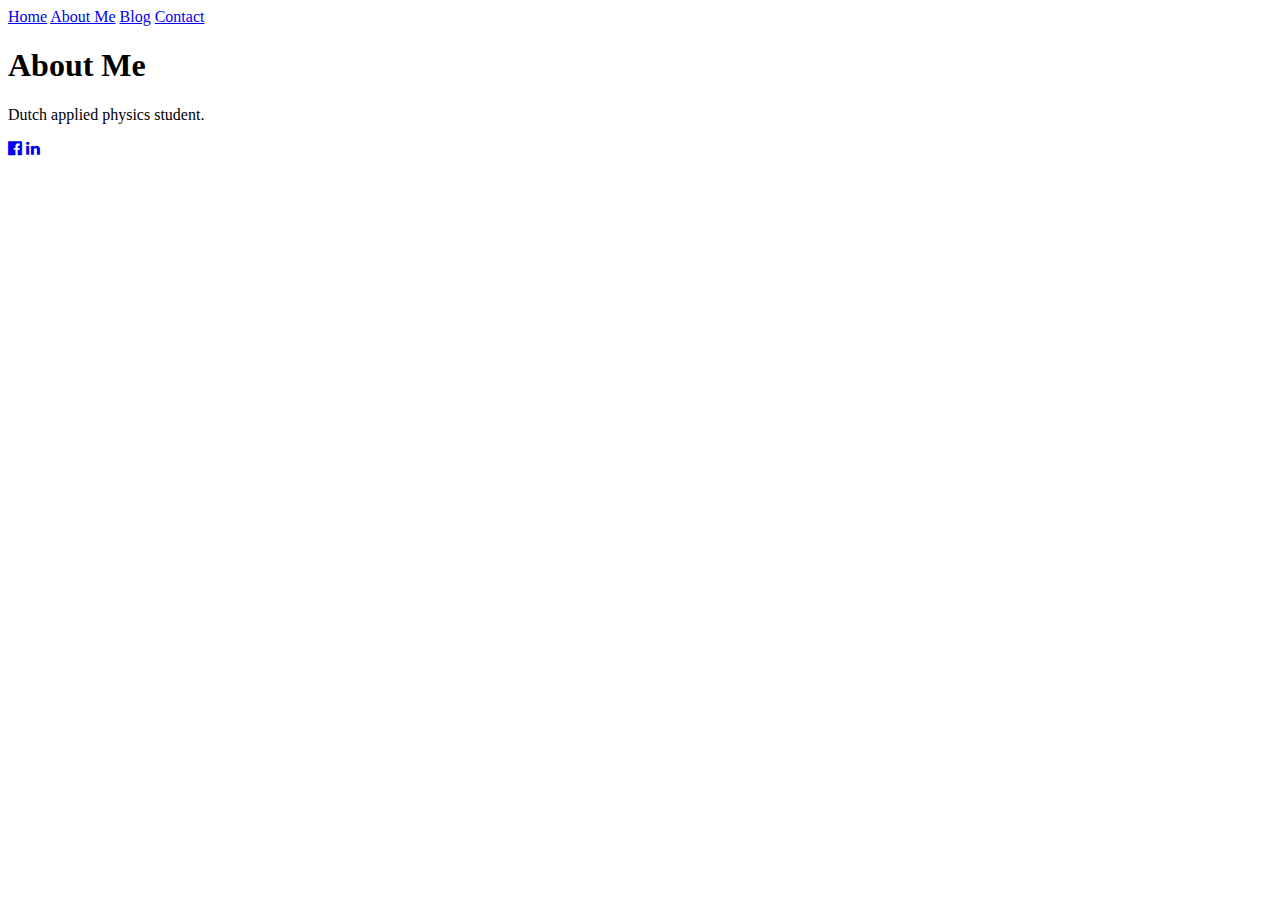
<file: aboutme.html>
<!DOCTYPE html>
<html>
  <head>
    <meta charset="utf-8">
    <title>Timothy Gijbels</title>
    <meta name="viewport" content="width=device-width, initial-scale=1">
    <link rel="stylesheet" href="https://www.w3schools.com/w3css/3/w3.css">
    <link rel="stylesheet" href="https://cdnjs.cloudflare.com/ajax/libs/font-awesome/4.6.3/css/font-awesome.min.css">
  </head>
  <body>
    <!-- Navigation -->
    <nav class="w3-bar w3-black">
      <a href="index.html" class="w3-button w3-bar-item">Home</a>
      <a href="aboutme.html" class="w3-button w3-bar-item">About Me</a>
      <a href="blog.html" class="w3-button w3-bar-item">Blog</a>
      <a href="contact.html" class="w3-button w3-bar-item">Contact</a>
    </nav>

    <h1>About Me</h1>

    <p>Dutch applied physics student.</p>

    <footer class="w3-container w3-padding-64 w3-center w3-black w3-xlarge">
      <a href="https://www.facebook.com/timmy.gijbels"><i class="fa fa-facebook-official"></i></a>
      <a href="https://www.linkedin.com/in/timothygijbels/"><i class="fa fa-linkedin"></i></a>
      <p class="w3-medium">
      </p>
    </footer>

  </body>
</html>
</file>
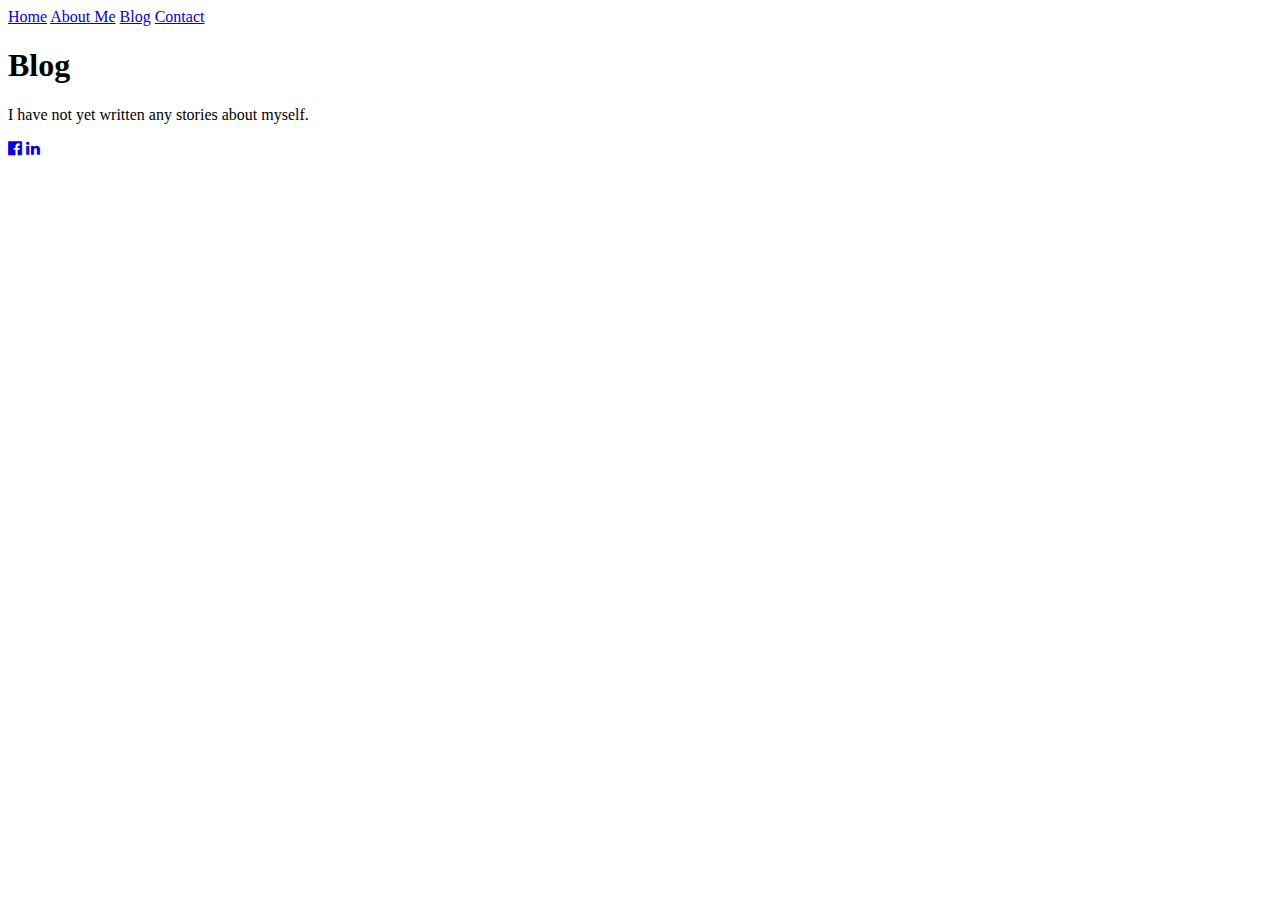
<file: blog.html>
<!DOCTYPE html>
<html>
  <head>
    <meta charset="utf-8">
    <title>Timothy Gijbels</title>
    <meta name="viewport" content="width=device-width, initial-scale=1">
    <link rel="stylesheet" href="https://www.w3schools.com/w3css/3/w3.css">
    <link rel="stylesheet" href="https://cdnjs.cloudflare.com/ajax/libs/font-awesome/4.6.3/css/font-awesome.min.css">
  </head>
  <body>
    <!-- Navigation -->
    <nav class="w3-bar w3-black">
      <a href="index.html" class="w3-button w3-bar-item">Home</a>
      <a href="aboutme.html" class="w3-button w3-bar-item">About Me</a>
      <a href="blog.html" class="w3-button w3-bar-item">Blog</a>
      <a href="contact.html" class="w3-button w3-bar-item">Contact</a>
    </nav>

    <h1>Blog</h1>

    <p>I have not yet written any stories about myself.</p>

    <footer class="w3-container w3-padding-64 w3-center w3-black w3-xlarge">
      <a href="https://www.facebook.com/timmy.gijbels"><i class="fa fa-facebook-official"></i></a>
      <a href="https://www.linkedin.com/in/timothygijbels/"><i class="fa fa-linkedin"></i></a>
      <p class="w3-medium">
      </p>
    </footer>

  </body>
</html>
</file>
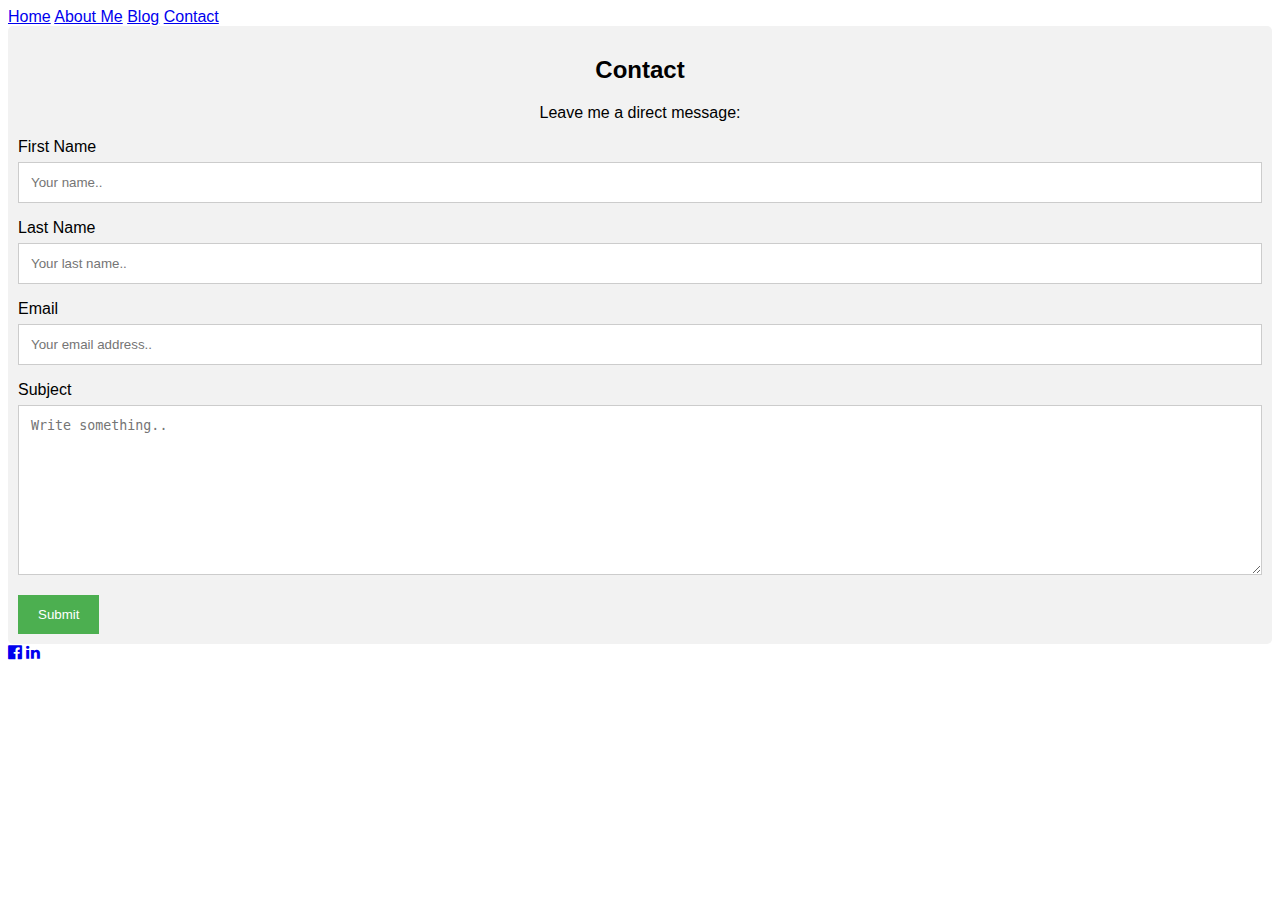
<file: contact.html>
<!DOCTYPE html>
<html>
<head>
<meta name="viewport" content="width=device-width, initial-scale=1">
<style>
body {
  font-family: Arial, Helvetica, sans-serif;
}

* {
  box-sizing: border-box;
}

/* Style inputs */
input[type=text], select, textarea {
  width: 100%;
  padding: 12px;
  border: 1px solid #ccc;
  margin-top: 6px;
  margin-bottom: 16px;
  resize: vertical;
}

input[type=submit] {
  background-color: #4CAF50;
  color: white;
  padding: 12px 20px;
  border: none;
  cursor: pointer;
}

input[type=submit]:hover {
  background-color: #45a049;
}

/* Style the container/contact section */
.container {
  border-radius: 5px;
  background-color: #f2f2f2;
  padding: 10px;
}

/* Create two columns that float next to eachother */
.column {
  float: left;
  width: 50%;
  margin-top: 6px;
  padding: 20px;
}

/* Clear floats after the columns */
.row:after {
  content: "";
  display: table;
  clear: both;
}

/* Responsive layout - when the screen is less than 600px wide, make the two columns stack on top of each other instead of next to each other */
@media screen and (max-width: 600px) {
  .column, input[type=submit] {
    width: 100%;
    margin-top: 0;
  }
}
</style>
<title>Timothy Gijbels</title>
<link rel="stylesheet" href="https://www.w3schools.com/w3css/3/w3.css">
<link rel="stylesheet" href="https://cdnjs.cloudflare.com/ajax/libs/font-awesome/4.6.3/css/font-awesome.min.css">

</head>
<body>
  <!-- Navigation -->
  <nav class="w3-bar w3-black">
    <a href="index.html" class="w3-button w3-bar-item">Home</a>
    <a href="aboutme.html" class="w3-button w3-bar-item">About Me</a>
    <a href="blog.html" class="w3-button w3-bar-item">Blog</a>
    <a href="contact.html" class="w3-button w3-bar-item">Contact</a>
  </nav>

<div class="container">
  <div style="text-align:center">
    <h2>Contact</h2>
    <p>Leave me a direct message:</p>
  </div>
      <form action="/action_page.php">
        <label for="fname">First Name</label>
        <input type="text" id="fname" name="firstname" placeholder="Your name..">
        <label for="lname">Last Name</label>
        <input type="text" id="lname" name="lastname" placeholder="Your last name..">
        <label for="email">Email</label>
        <input type="text" id="email" name="email" placeholder="Your email address..">
        <label for="subject">Subject</label>
        <textarea id="subject" name="subject" placeholder="Write something.." style="height:170px"></textarea>
        <input type="submit" value="Submit">
      </form>
</div>

<footer class="w3-container w3-padding-64 w3-center w3-black w3-xlarge">
  <a href="https://www.facebook.com/timmy.gijbels"><i class="fa fa-facebook-official"></i></a>
  <a href="https://www.linkedin.com/in/timothygijbels/"><i class="fa fa-linkedin"></i></a>
  <p class="w3-medium">
  </p>
</footer>

</body>
</html>
</file>
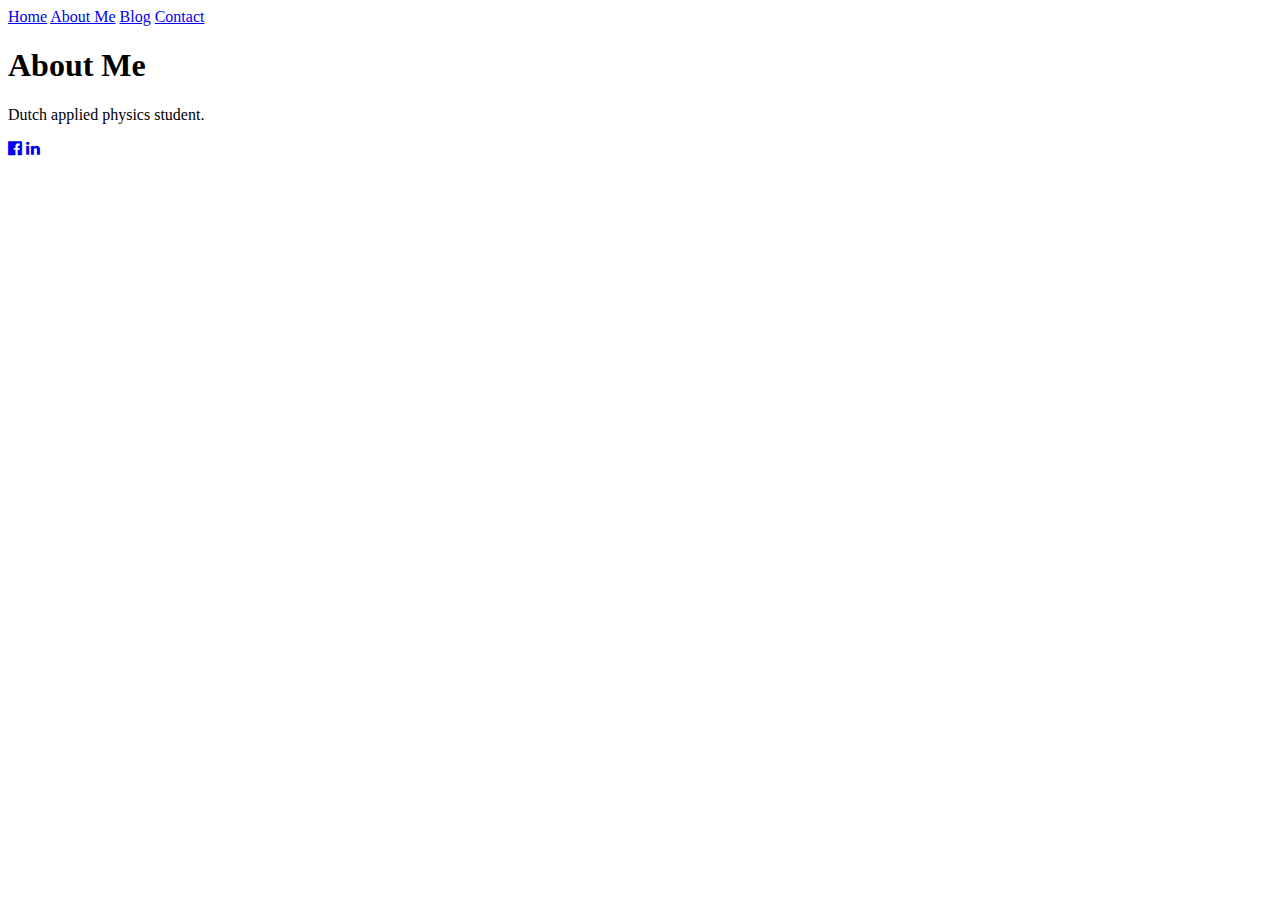
<file: aboutme/aboutme.html>
<!DOCTYPE html>
<html>
  <head>
    <meta charset="utf-8">
    <title>Timothy Gijbels</title>
    <meta name="viewport" content="width=device-width, initial-scale=1">
    <link rel="stylesheet" href="https://www.w3schools.com/w3css/3/w3.css">
    <link rel="stylesheet" href="https://cdnjs.cloudflare.com/ajax/libs/font-awesome/4.6.3/css/font-awesome.min.css">
  </head>
  <body>
    <!-- Navigation -->
    <nav class="w3-bar w3-black">
      <a href="../" class="w3-button w3-bar-item">Home</a>
      <a href="./" class="w3-button w3-bar-item">About Me</a>
      <a href="../blog/" class="w3-button w3-bar-item">Blog</a>
      <a href="../contact/" class="w3-button w3-bar-item">Contact</a>
    </nav>

    <h1>About Me</h1>

    <p>Dutch applied physics student.</p>

    <footer class="w3-container w3-padding-64 w3-center w3-black w3-xlarge">
      <a href="https://www.facebook.com/timmy.gijbels"><i class="fa fa-facebook-official"></i></a>
      <a href="https://www.linkedin.com/in/timothygijbels/"><i class="fa fa-linkedin"></i></a>
      <p class="w3-medium">
      </p>
    </footer>

  </body>
</html>
</file>
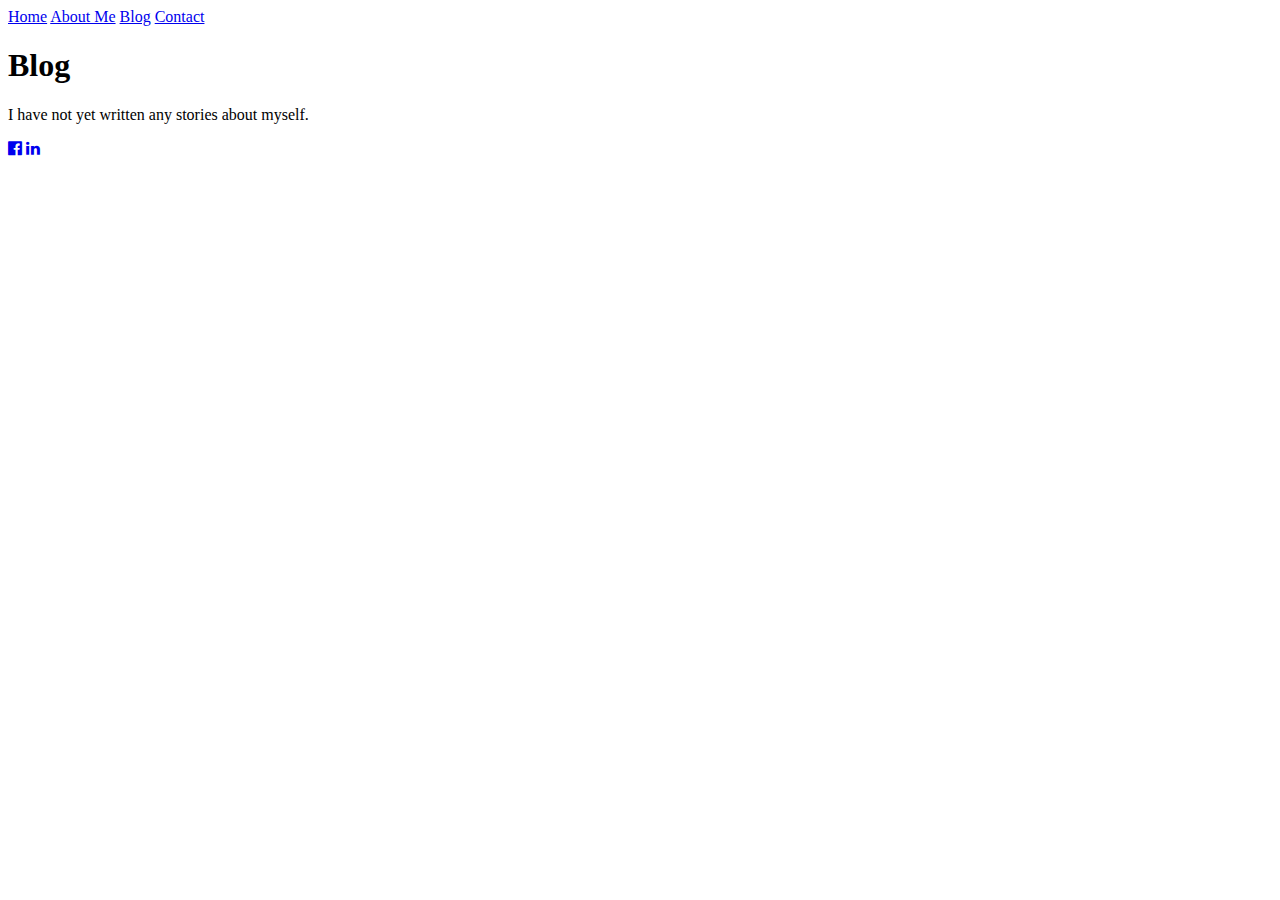
<file: blog/blog.html>
<!DOCTYPE html>
<html>
  <head>
    <meta charset="utf-8">
    <title>Timothy Gijbels</title>
    <meta name="viewport" content="width=device-width, initial-scale=1">
    <link rel="stylesheet" href="https://www.w3schools.com/w3css/3/w3.css">
    <link rel="stylesheet" href="https://cdnjs.cloudflare.com/ajax/libs/font-awesome/4.6.3/css/font-awesome.min.css">
  </head>
  <body>
    <!-- Navigation -->
    <nav class="w3-bar w3-black">
      <a href="../" class="w3-button w3-bar-item">Home</a>
      <a href="../aboutme/" class="w3-button w3-bar-item">About Me</a>
      <a href="./" class="w3-button w3-bar-item">Blog</a>
      <a href="../contact/" class="w3-button w3-bar-item">Contact</a>
    </nav>

    <h1>Blog</h1>

    <p>I have not yet written any stories about myself.</p>

    <footer class="w3-container w3-padding-64 w3-center w3-black w3-xlarge">
      <a href="https://www.facebook.com/timmy.gijbels"><i class="fa fa-facebook-official"></i></a>
      <a href="https://www.linkedin.com/in/timothygijbels/"><i class="fa fa-linkedin"></i></a>
      <p class="w3-medium">
      </p>
    </footer>

  </body>
</html>
</file>
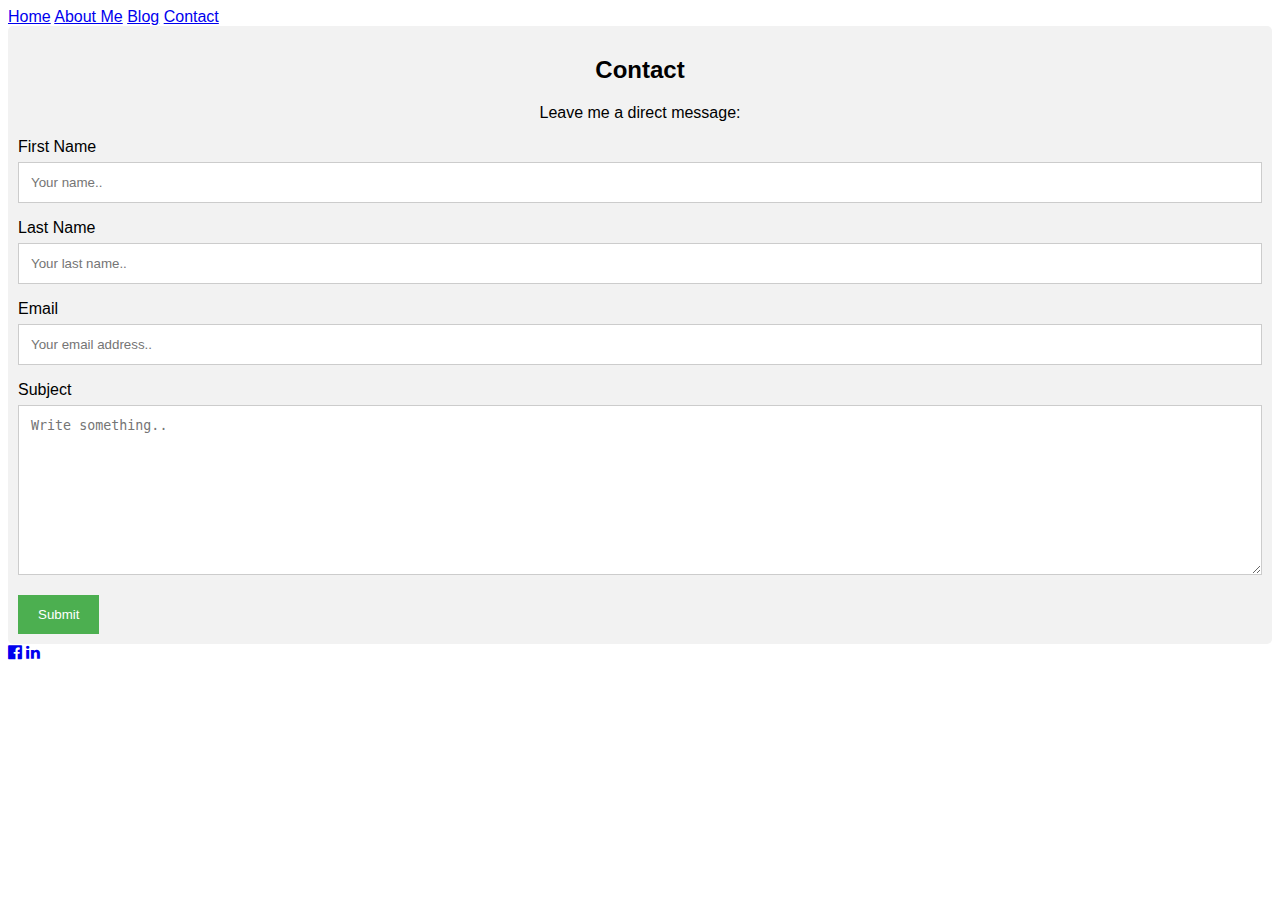
<file: contact/contact.html>
<!DOCTYPE html>
<html>
<head>
<meta name="viewport" content="width=device-width, initial-scale=1">
<style>
body {
  font-family: Arial, Helvetica, sans-serif;
}

* {
  box-sizing: border-box;
}

/* Style inputs */
input[type=text], select, textarea {
  width: 100%;
  padding: 12px;
  border: 1px solid #ccc;
  margin-top: 6px;
  margin-bottom: 16px;
  resize: vertical;
}

input[type=submit] {
  background-color: #4CAF50;
  color: white;
  padding: 12px 20px;
  border: none;
  cursor: pointer;
}

input[type=submit]:hover {
  background-color: #45a049;
}

/* Style the container/contact section */
.container {
  border-radius: 5px;
  background-color: #f2f2f2;
  padding: 10px;
}

/* Create two columns that float next to eachother */
.column {
  float: left;
  width: 50%;
  margin-top: 6px;
  padding: 20px;
}

/* Clear floats after the columns */
.row:after {
  content: "";
  display: table;
  clear: both;
}

/* Responsive layout - when the screen is less than 600px wide, make the two columns stack on top of each other instead of next to each other */
@media screen and (max-width: 600px) {
  .column, input[type=submit] {
    width: 100%;
    margin-top: 0;
  }
}
</style>
<title>Timothy Gijbels</title>
<link rel="stylesheet" href="https://www.w3schools.com/w3css/3/w3.css">
<link rel="stylesheet" href="https://cdnjs.cloudflare.com/ajax/libs/font-awesome/4.6.3/css/font-awesome.min.css">

</head>
<body>
  <!-- Navigation -->
  <nav class="w3-bar w3-black">
    <a href="../" class="w3-button w3-bar-item">Home</a>
    <a href="../aboutme/" class="w3-button w3-bar-item">About Me</a>
    <a href="../blog/" class="w3-button w3-bar-item">Blog</a>
    <a href="./" class="w3-button w3-bar-item">Contact</a>
  </nav>

<div class="container">
  <div style="text-align:center">
    <h2>Contact</h2>
    <p>Leave me a direct message:</p>
  </div>
      <form action="/action_page.php">
        <label for="fname">First Name</label>
        <input type="text" id="fname" name="firstname" placeholder="Your name..">
        <label for="lname">Last Name</label>
        <input type="text" id="lname" name="lastname" placeholder="Your last name..">
        <label for="email">Email</label>
        <input type="text" id="email" name="email" placeholder="Your email address..">
        <label for="subject">Subject</label>
        <textarea id="subject" name="subject" placeholder="Write something.." style="height:170px"></textarea>
        <input type="submit" value="Submit">
      </form>
</div>

<footer class="w3-container w3-padding-64 w3-center w3-black w3-xlarge">
  <a href="https://www.facebook.com/timmy.gijbels"><i class="fa fa-facebook-official"></i></a>
  <a href="https://www.linkedin.com/in/timothygijbels/"><i class="fa fa-linkedin"></i></a>
  <p class="w3-medium">
  </p>
</footer>

</body>
</html>
</file>
<file: blog/blogstijl.css>
/*    * {box-sizing: border-box}
body {font-family: "Lato", sans-serif;}*/

/* Style the tab */
.tab {
  float: right;
  border: 1px solid #ccc;
  background-color: #f1f1f1;
  width: 20%;
  height: 400px;
}

/* Style the buttons inside the tab */
.tab button {
  display: block;
  background-color: #f1f1f1;
  color: black;
  padding: 22px 16px;
  width: 100%;
  border: none;
  outline: none;
  text-align: right;
  cursor: pointer;
  transition: 0.3s;
  font-size: 17px;
}

/* Change background color of buttons on hover */
.tab button:hover {
  background-color: #ddd;
}

/* Create an active/current "tab button" class */
.tab button.active {
  background-color: #ccc;
}

/* Style the tab content */
.tabcontent {
  float: left;
  background-color: #ffffff;
  padding: 0px 12px;
  border: 1px solid #ccc;
  width: 80%;
  border-left: none;
  height: 400px;
}
</file>
